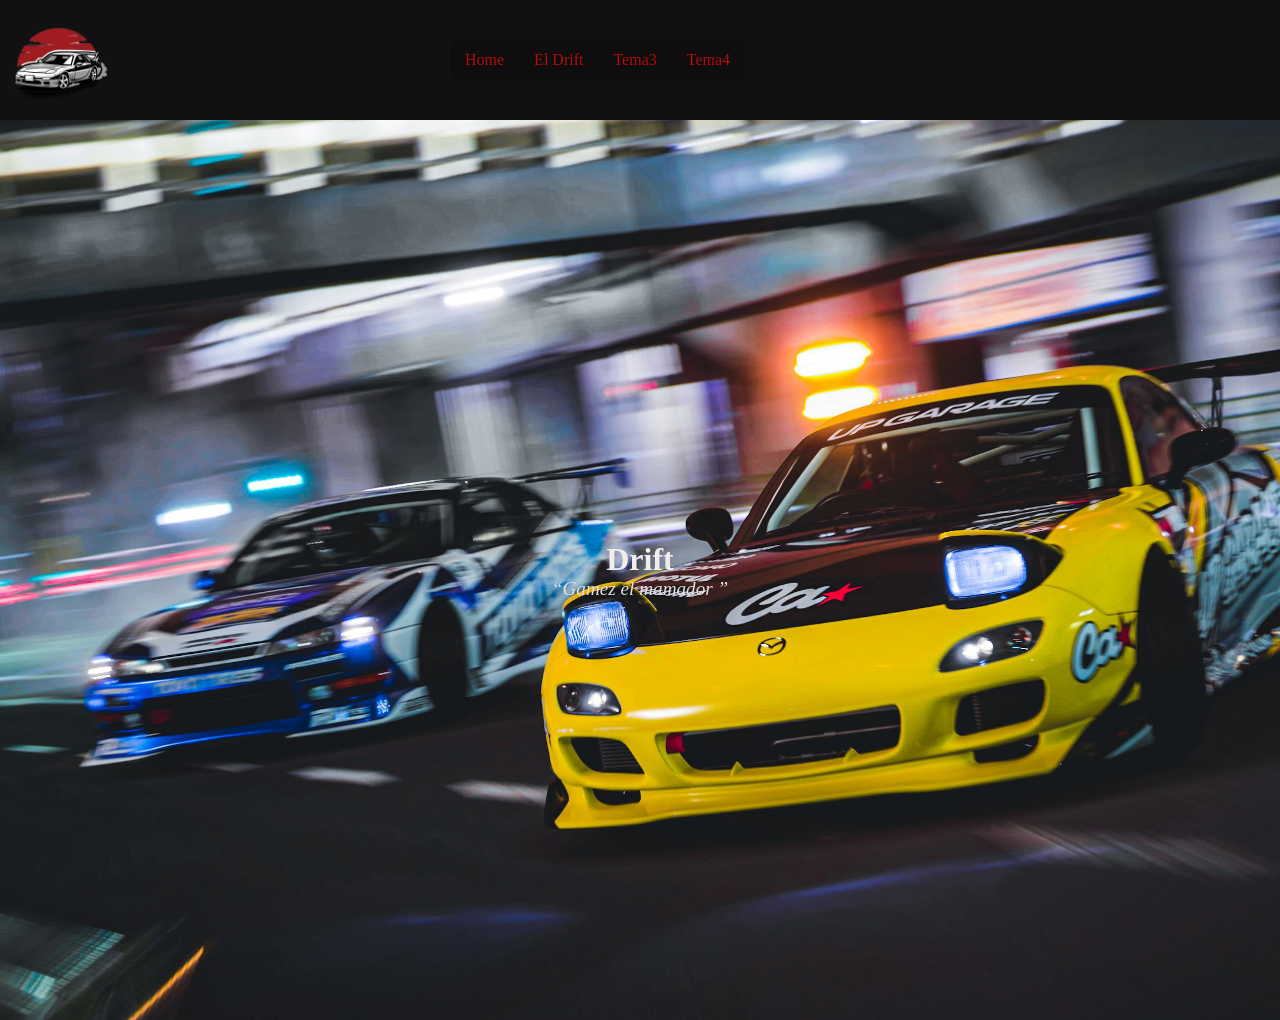
<file: index.html>
<!DOCTYPE html>
<html lang="en">
<head>
    <meta charset="UTF-8">
    <meta name="viewport" content="width=device-width, initial-scale=1.0">
    <title>Menu desplegable</title>
    <link rel="stylesheet" href="style.css">
</head>
<body>
  <header class="menu">
    <img src="drift.png" width="120" height="120">
    <div class="nav">
        <ul>
        <li><a href="home.html">Home</a></li>
        <li><a href="intro.html">El Drift</a>
        <ul>
            <li><a href="historia.html">historia</a></li>
               <ul>
               <li><a href="">subtema1-1</a>
               <li><a href="">subtema1-2</a>
               <li><a href="">subtema1-3</a>
               </ul>
        </li>
        <li><a href="">subtema2</a></li>
        <li><a href="">subtema3</a>
             <ul>
            <li><a href="">subtema3-1</a>
            <li><a href="">subtema3-2</a>
            </ul>
          </li>
                <li><a href="">subtema4</a>
                  <ul>
            <li><a href="">subtema4-1</a>
            <li><a href="">subtema4-2</a>
            <li><a href="">subtema4-3</a></li>
          </ul>
          </li>

          </ul>
        </li>
        <li><a href="">Tema3</a></li>
        <li><a href="">Tema4</a></li>

        </ul>
    </div>
    </header>
    <section id="inicio">
      <div class="inicio-texto">
        <h1>Drift</h1>
        <p>“Gamez el mamador  ”</p>
      </div>
    </section>
</body>
</html>
</file>
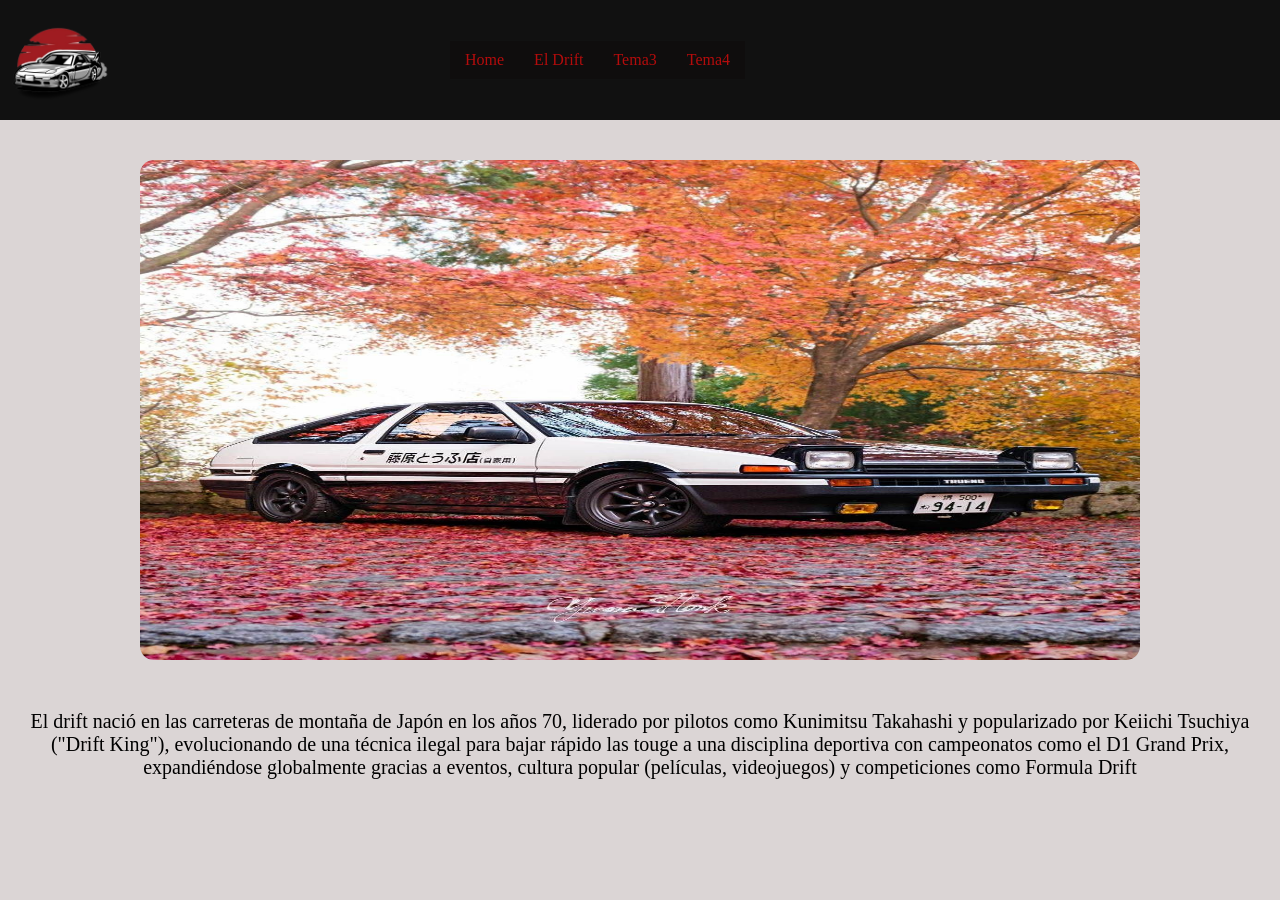
<file: historia.html>
<!DOCTYPE html>
<html lang="en">
<head>
    <meta charset="UTF-8">
    <meta name="viewport" content="width=device-width, initial-scale=1.0">
    <title>Document</title>
     <link rel="stylesheet" href="style.css">
</head>
<body>
    <header class="menu">
    <img src="drift.png" width="120" height="120">
    <div class="nav">
        <ul>
        <li><a href="home.html">Home</a></li>
        <li><a href="intro.html">El Drift</a>
        <ul>
            <li><a href="historia.html">Historia</a></li>
               <ul>
               <li><a href="">subtema1-1</a>
               <li><a href="">subtema1-2</a>
               <li><a href="">subtema1-3</a>
               </ul>
        </li>
        <li><a href="">subtema2</a></li>
        <li><a href="">subtema3</a>
             <ul>
            <li><a href="">subtema3-1</a>
            <li><a href="">subtema3-2</a>
            </ul>
          </li>
                <li><a href="">subtema4</a>
                  <ul>
            <li><a href="">subtema4-1</a>
            <li><a href="">subtema4-2</a>
            <li><a href="">subtema4-3</a></li>
          </ul>
          </li>

          </ul>
        </li>
        <li><a href="">Tema3</a></li>
        <li><a href="">Tema4</a></li>

        </ul>
    </div>
    </header>
    
    <div class="hist">
      <img src="primer.jpg"  alt="Su origen ">
      <p>
        El drift nació en las carreteras de montaña de Japón en los años 70, liderado por pilotos como Kunimitsu Takahashi y popularizado por Keiichi Tsuchiya ("Drift King"), evolucionando de una técnica ilegal para bajar rápido las touge a una disciplina deportiva con campeonatos como el D1 Grand Prix, expandiéndose globalmente gracias a eventos, cultura popular (películas, videojuegos) y competiciones como Formula Drift
      </p>
    </div>
    
</body>
</html>
</file>
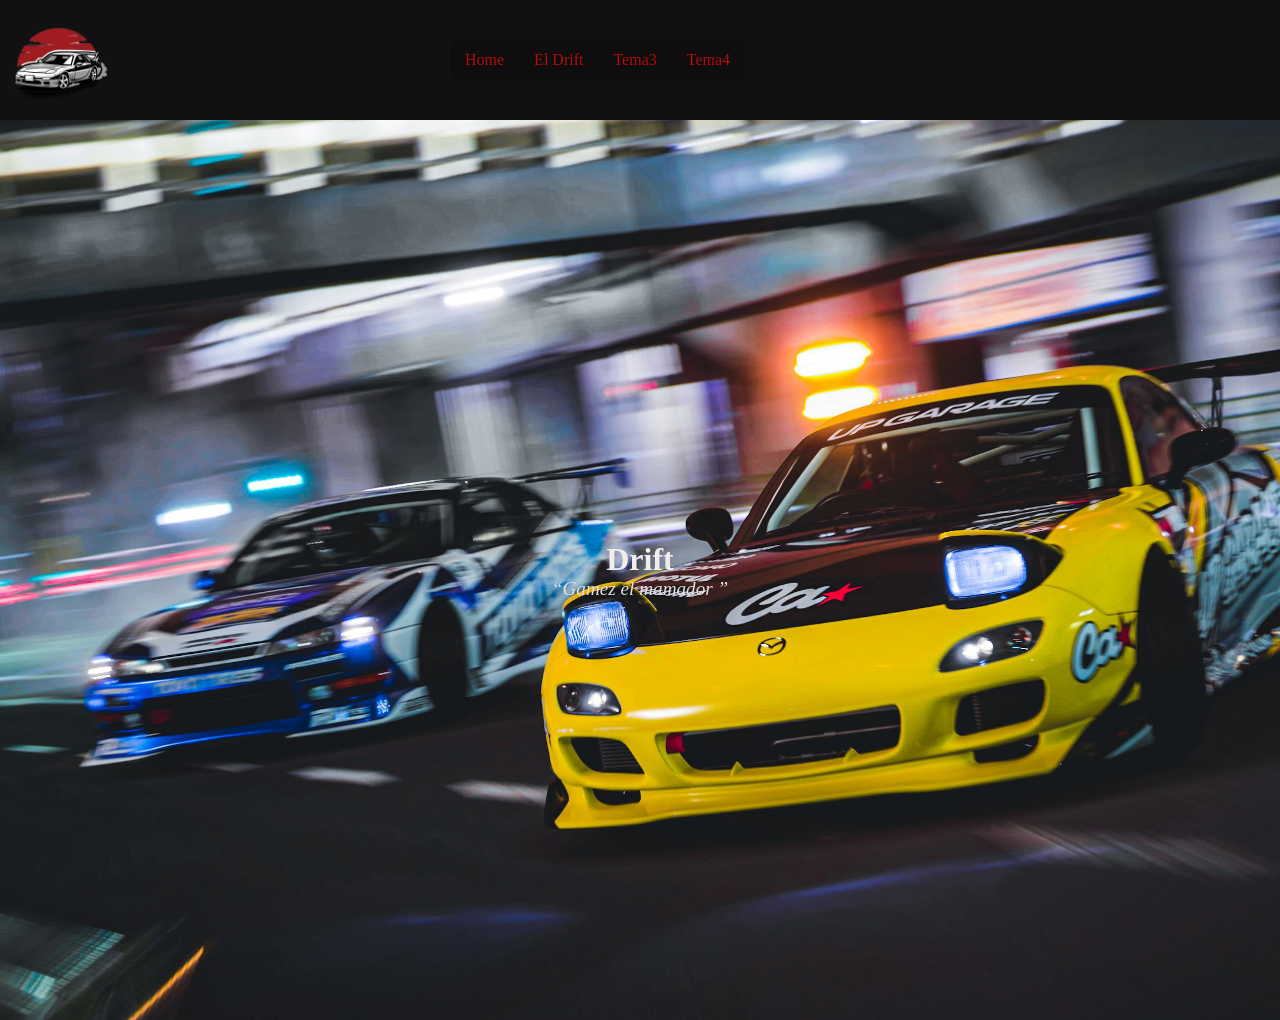
<file: home.html>
<!DOCTYPE html>
<html lang="en">
<head>
    <meta charset="UTF-8">
    <meta name="viewport" content="width=device-width, initial-scale=1.0">
    <title>Document</title>
    <link rel="stylesheet" href="style.css">
</head>
<body >
    <header class="menu">
    <img src="drift.png" width="120" height="120">
    <div class="nav">
        <ul>
        <li><a href="home.html">Home</a></li>
        <li><a href="intro.html">El Drift</a>
        <ul>
            <li><a href="historia.html">historia</a></li>
               <ul>
               <li><a href="">subtema1-1</a>
               <li><a href="">subtema1-2</a>
               <li><a href="">subtema1-3</a>
               </ul>
        </li>
        <li><a href="">subtema2</a></li>
        <li><a href="">subtema3</a>
             <ul>
            <li><a href="">subtema3-1</a>
            <li><a href="">subtema3-2</a>
            </ul>
          </li>
                <li><a href="">subtema4</a>
                  <ul>
            <li><a href="">subtema4-1</a>
            <li><a href="">subtema4-2</a>
            <li><a href="">subtema4-3</a></li>
          </ul>
          </li>

          </ul>
        </li>
        <li><a href="">Tema3</a></li>
        <li><a href="">Tema4</a></li>

        </ul>
    </div>
    </header>
    <section id="inicio">
      <div class="inicio-texto">
        <h1>Drift</h1>
        <p>“Gamez el mamador  ”</p>
      </div>
    </section>
</body>
</html>
</file>
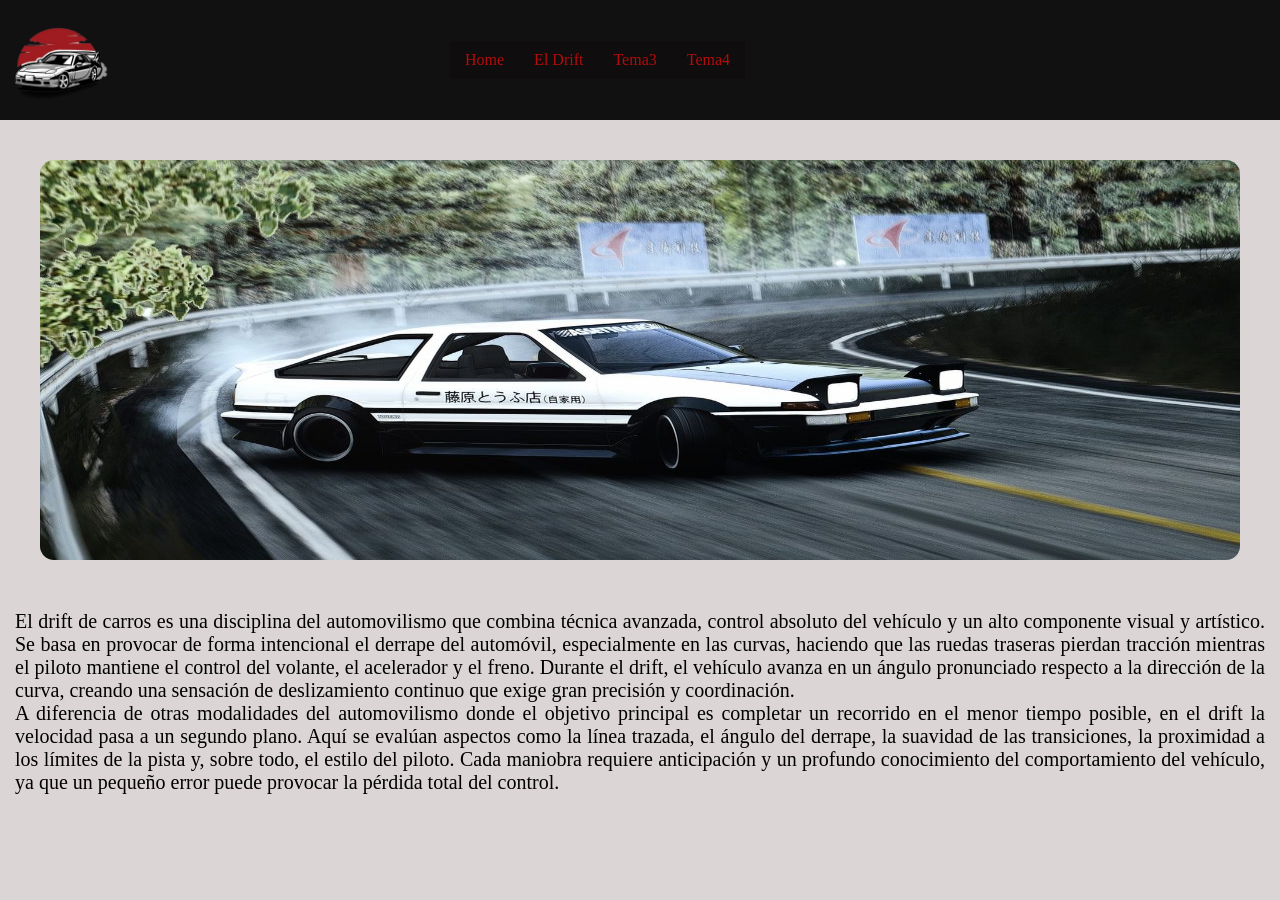
<file: intro.html>
<!DOCTYPE html>
<html lang="en">
<head>
    <meta charset="UTF-8">
    <meta name="viewport" content="width=device-width, initial-scale=1.0">
    <title>Document</title>
     <link rel="stylesheet" href="style.css">
</head >
<body >
    <header class="menu">
    <img src="drift.png" width="120" height="120">
    <div class="nav">
        <ul>
        <li><a href="home.html">Home</a></li>
        <li><a href="intro.html">El Drift</a>
        <ul>
            <li><a href="historia.html">historia</a></li>
               <ul>
               <li><a href="">subtema1-1</a>
               <li><a href="">subtema1-2</a>
               <li><a href="">subtema1-3</a>
               </ul>
        </li>
        <li><a href="">subtema2</a></li>
        <li><a href="">subtema3</a>
             <ul>
            <li><a href="">subtema3-1</a>
            <li><a href="">subtema3-2</a>
            </ul>
          </li>
                <li><a href="">subtema4</a>
                  <ul>
            <li><a href="">subtema4-1</a>
            <li><a href="">subtema4-2</a>
            <li><a href="">subtema4-3</a></li>
          </ul>
          </li>

          </ul>
        </li>
        <li><a href="">Tema3</a></li>
        <li><a href="">Tema4</a></li>

        </ul>
    </div>
    </header>
    <div class="intro">
      <img src="corola AE86.jpg"  alt="Su origen ">
      <p>
       El drift de carros es una disciplina del automovilismo que combina técnica avanzada, control absoluto del vehículo y un alto componente visual y artístico. Se basa en provocar de forma intencional el derrape del automóvil, especialmente en las curvas, haciendo que las ruedas traseras pierdan tracción mientras el piloto mantiene el control del volante, el acelerador y el freno. Durante el drift, el vehículo avanza en un ángulo pronunciado respecto a la dirección de la curva, creando una sensación de deslizamiento continuo que exige gran precisión y coordinación.<br>

       A diferencia de otras modalidades del automovilismo donde el objetivo principal es completar un recorrido en el menor tiempo posible, en el drift la velocidad pasa a un segundo plano. Aquí se evalúan aspectos como la línea trazada, el ángulo del derrape, la suavidad de las transiciones, la proximidad a los límites de la pista y, sobre todo, el estilo del piloto. Cada maniobra requiere anticipación y un profundo conocimiento del comportamiento del vehículo, ya que un pequeño error puede provocar la pérdida total del control.
      </p>
    </div>
</body>
</html>
</file>
<file: style.css>
*{
    padding: 0px;
    margin: 0px;
}

.nav{
    margin: auto;
    width: 500px;
    font-family:initial;
}

/*Quitar las viñetas*/
ul li{
    list-style: none;
}

/*Estilo para los menus*/
ul li a{
    text-decoration: none;
    background-color: rgb(15, 13, 13);
    color:rgb(179, 12, 12);
    padding: 10px; 
    display: block;
    padding: 10px 15px;
}

ul li a:hover{
    background-color: rgb(95, 18, 18);
}

body{
    background-color: rgb(219, 213, 213);
}

ul>li{
    float: left;
    position: relative;
}

ul li ul li{
    float: none;
}

UL LI UL{
    display: none;
    position: absolute;
    min-width: 140px;
}

UL LI:hover>UL{
    display: block;
}

UL LI UL LI{
    position: relative;
}

ul li ul li ul{
    right: -140px;
    top: 8px;
}
header{
    background-color:rgb(17, 17, 17);
    display: flex;   /*para objetos uno a lado del otro*/
    align-items: center;   /*PARA SCENTRAR  LOS OBJETOS EN EL ENCABEZADO*/
    justify-content: space-around;
    font-weight: 400;
    font-weight: normal;
}

header nav{
    display: flex;
    gap:30px;
}
#inicio {
  background-image: url('port.jpg');
  background-size: cover;
  background-position: center;
  height: 100vh;
  display: flex;
  justify-content: center;
  align-items: center;
}
.inicio-texto {
 /* background-color: rgba(255, 255, 255, 0.8);
  padding: 25px 40px;
  border: 2px solid rgb(44, 39, 40);
  border-radius: 10px;*/
  text-align: center;
}

.inicio-texto h1 {
  font-size: 2em;
  color: rgb(241, 237, 237);
}

.inicio-texto p {
  font-style: italic;
  color: rgb(230, 223, 224);
  font-size: 1.2em;}

  .hist img{  
    height: 500px;
    width: 1000px;
    border-radius: 10px;
    display: block;
    max-width: 100%;
    margin: 40px auto;
    border-radius: 14px;
  }
  .hist p{
    text-align: center;
  padding: 10px 15px;
  font-size: 20px;
  }
  .intro img{
    height: 400px;
    width: 1200px;
    border-radius: 10px;
    display: block;
    max-width: 100%;
    margin: 40px auto;
    border-radius: 14px;
  }
  .intro p{
    text-align: justify;
  padding: 10px 15px;
  font-size: 20px;
  }
</file>
